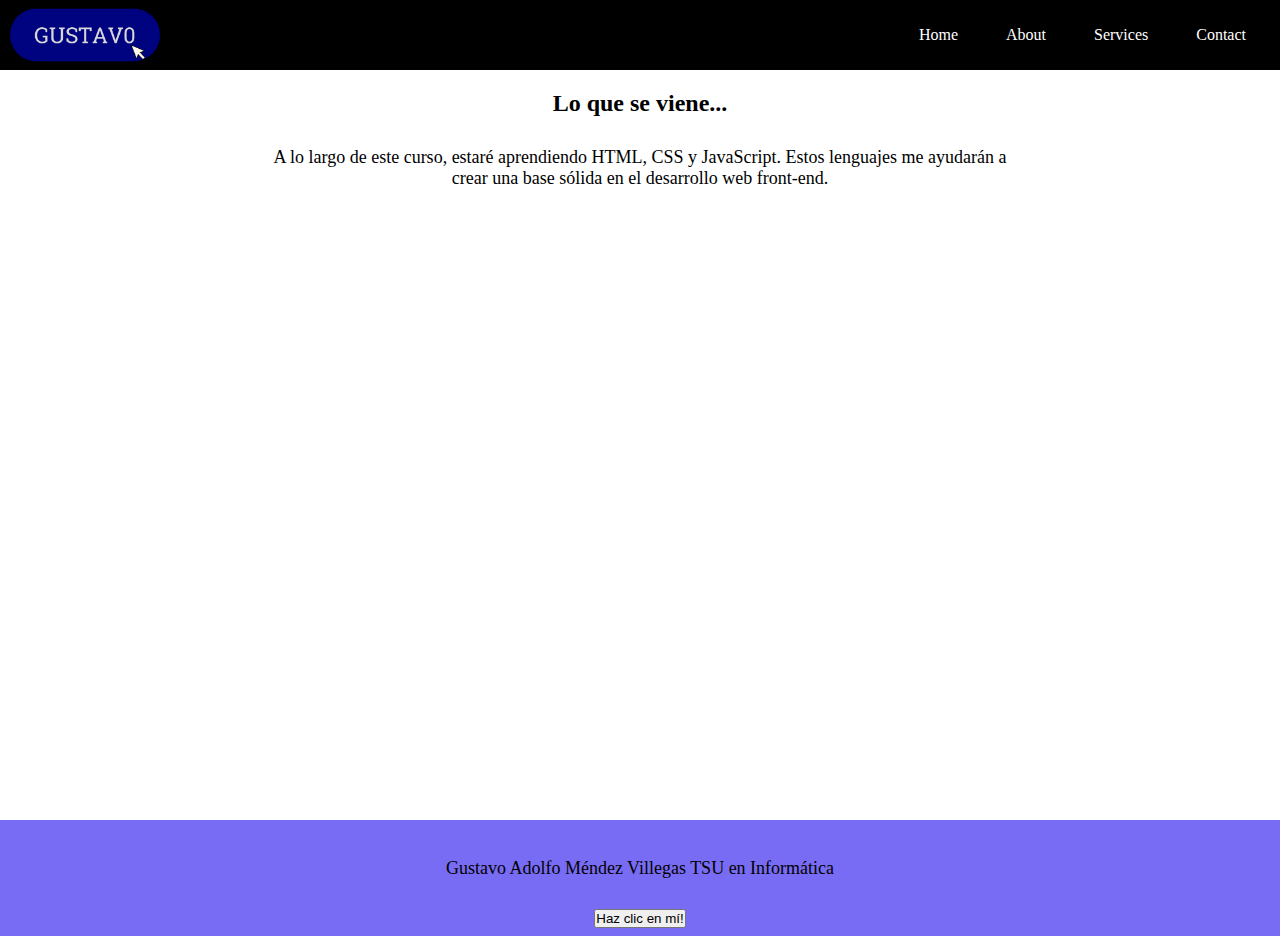
<file: index.html>
<!DOCTYPE html>
<html lang="en">
<head>
    <meta charset="UTF-8">
    <meta http-equiv="X-UA-Compatible" content="IE=edge">
    <meta name="viewport" content="width=device-width, initial-scale=1">
    <link href="styles.css" rel="stylesheet" type="text/css">
    <title>MI SITIO WEB DE EGG</title>
</head>
<body>
    <!--<div class="container-nav">
        <nav class="navbar"  role="navigation">
          <a href="#" class="brand">Mi página web</a>
          <ul class="nav-links">
            <li><a href="index.html">Home</a></li>
            <li><a href="about.html">About</a></li>
            <li><a href="services.html">Services</a></li>
            <li><a href="contact.html">Contact</a></li>
          </ul>
        </nav>
        <button class="button-menu-toggle">Menu</button>
    </div>
-->
    <!--
    <header>
        <nav>
            <ul>
                <li><a href="index.html">Inicio</a></li>
                <li><a href="servicios.html">Servicios</a></li>
                <li><a href="nosotros.html">Nosotros</a></li>
                <li><a href="contacto.html">Contacto</a></li>
            </ul>
        </nav>
    </header>
-->
<!--
    <div class="container">
        <h1>Bienvenidos a mi primer Website</h1>
        <section>
            <h2>Presentación</h2>
            <p>Soy [Tu nombre], ¡y esta es mi primera página web!</p>
            <p>Estoy aprendiendo desarrollo web para crear sitios web visualmente atrapantes y funcionales.</p>
        </section>
        <section>
            <h2>Lo que se viene...</h2>
            <p>
            A lo largo de este curso, estaré aprendiendo HTML, CSS y JavaScript. Estos lenguajes me ayudarán a crear una base sólida en el desarrollo web front-end.
            </p>
        </section>
        <button onclick="showAlert()">Haz clic en mi! </button>
    </div>
-->
        <header>
            <div class="container-nav">
                <nav class="navbar"  role="navigation">
                    <a href="#" class="brand">
                        <img id="logo" src="logo.png" >
                    </a>
                    <ul class="nav-links">
                        <li><a href="index.html">Home</a></li>
                        <li><a href="about.html">About</a></li>
                        <li><a href="services.html">Services</a></li>
                        <li><a href="contact.html">Contact</a></li>
                    </ul>
                </nav>
                <button class="button-menu-toggle">Menu</button>
            </div>
        </header>
       
            <main>
                <div class="container">
                    <h2>Lo que se viene...</h2>
                    <p>
                    A lo largo de este curso, estaré aprendiendo HTML, CSS y JavaScript. Estos lenguajes me ayudarán a crear una base sólida en el desarrollo web front-end.
                    </p>
                    <iframe class="video" width="auto" height="auto" src="https://www.youtube.com/embed/hhsBpwYafas" title="YouTube video player" frameborder="0" allow="accelerometer; autoplay; clipboard-write; encrypted-media; gyroscope; picture-in-picture; web-share" allowfullscreen></iframe>
                </div>
            </main>
        
        <footer>
            <p>Gustavo Adolfo Méndez Villegas TSU en Informática</p>
            <button onclick="showAlert()">Haz clic en mí!</button>    
        </footer> 
           
  <script type="text/javascript" src="script.js"></script>
    <script type="text/javascript" src="hola.js"></script>
</body>
</html>
</file>
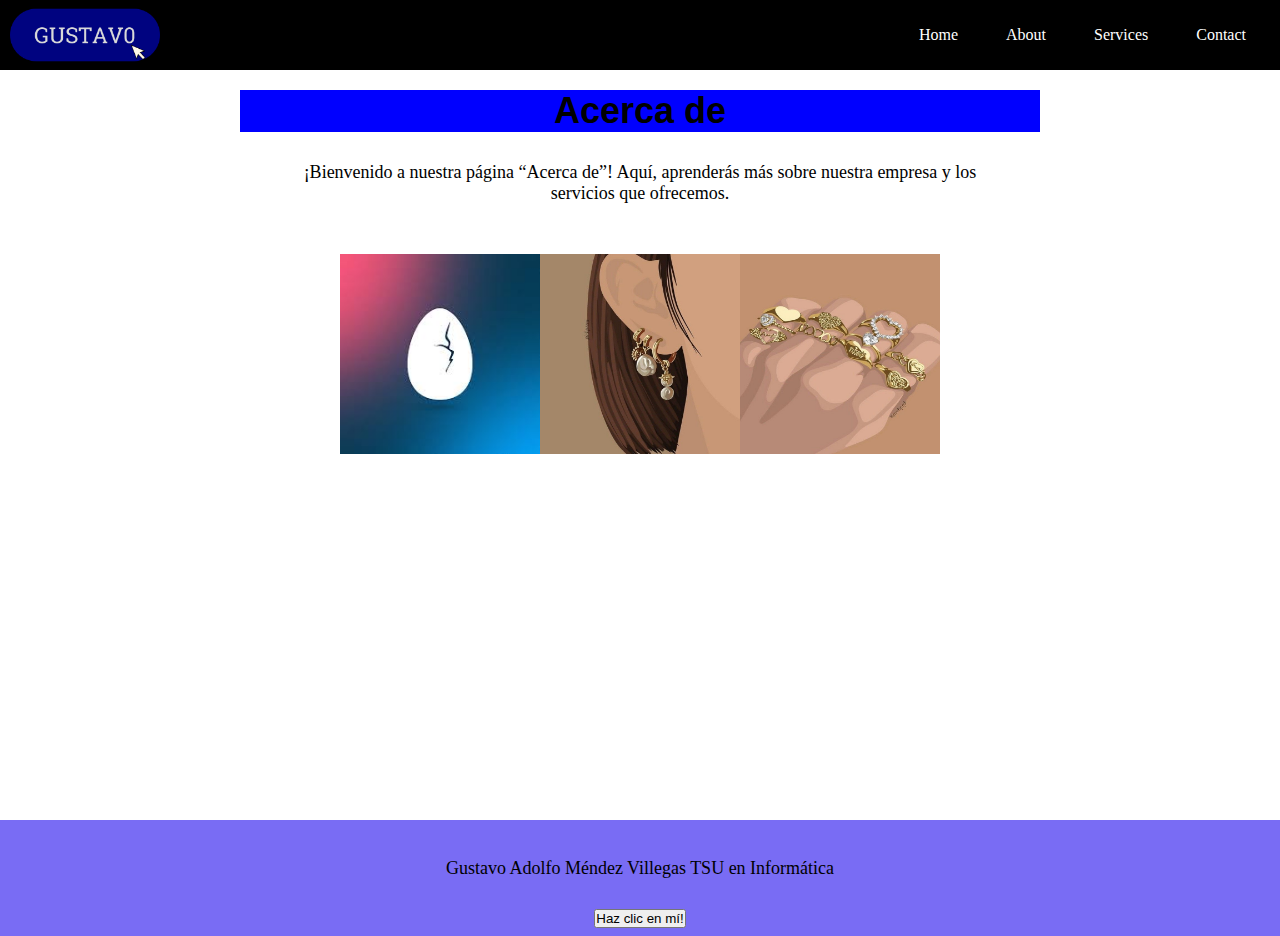
<file: about.html>
<!DOCTYPE html>
<html lang="en">
<head>
    <meta charset="UTF-8">
    <meta http-equiv="X-UA-Compatible" content="IE=edge">
    <meta name="viewport" content="width=device-width, initial-scale=1.0">
    <link href="styles.css" rel="stylesheet" type="text/css">

    <title>MI SITIO WEB DE EGG</title>
</head>
<body>
    <div class="container-nav">
        <nav class="navbar"  role="navigation">
            <a href="#" class="brand">
                <img id="logo" src="logo.png" >
            </a>
          <ul class="nav-links">
            <li><a href="index.html">Home</a></li>
            <li><a href="about.html">About</a></li>
            <li><a href="services.html">Services</a></li>
            <li><a href="contact.html">Contact</a></li>
          </ul>
        </nav>
        <button class="button-menu-toggle">Menu</button>
    </div>
    <main>
        <div class="container">
            <h1>Acerca de</h1>
            <p>¡Bienvenido a nuestra página “Acerca de”! Aquí, aprenderás más sobre nuestra empresa y los servicios que ofrecemos.</p>
        </div>
    
        <div class="img-container">
            <img src="egg.jpg" alt="Descripción de la imagen 1" />
            <img src="descarga (19).jpg" alt="Descripción de la imagen 2" />
            <img src="descarga (20).jpg" alt="Descripción de la imagen 3" /><br>
        </div>
    </main>
    <footer>
        <p>Gustavo Adolfo Méndez Villegas TSU en Informática</p>
        <button onclick="showAlert()">Haz clic en mí!</button>    
    </footer> 
    <script type="text/javascript" src="hola.js"></script>
    <script type="text/javascript" src="script.js"></script>

</body>
</html>
</file>
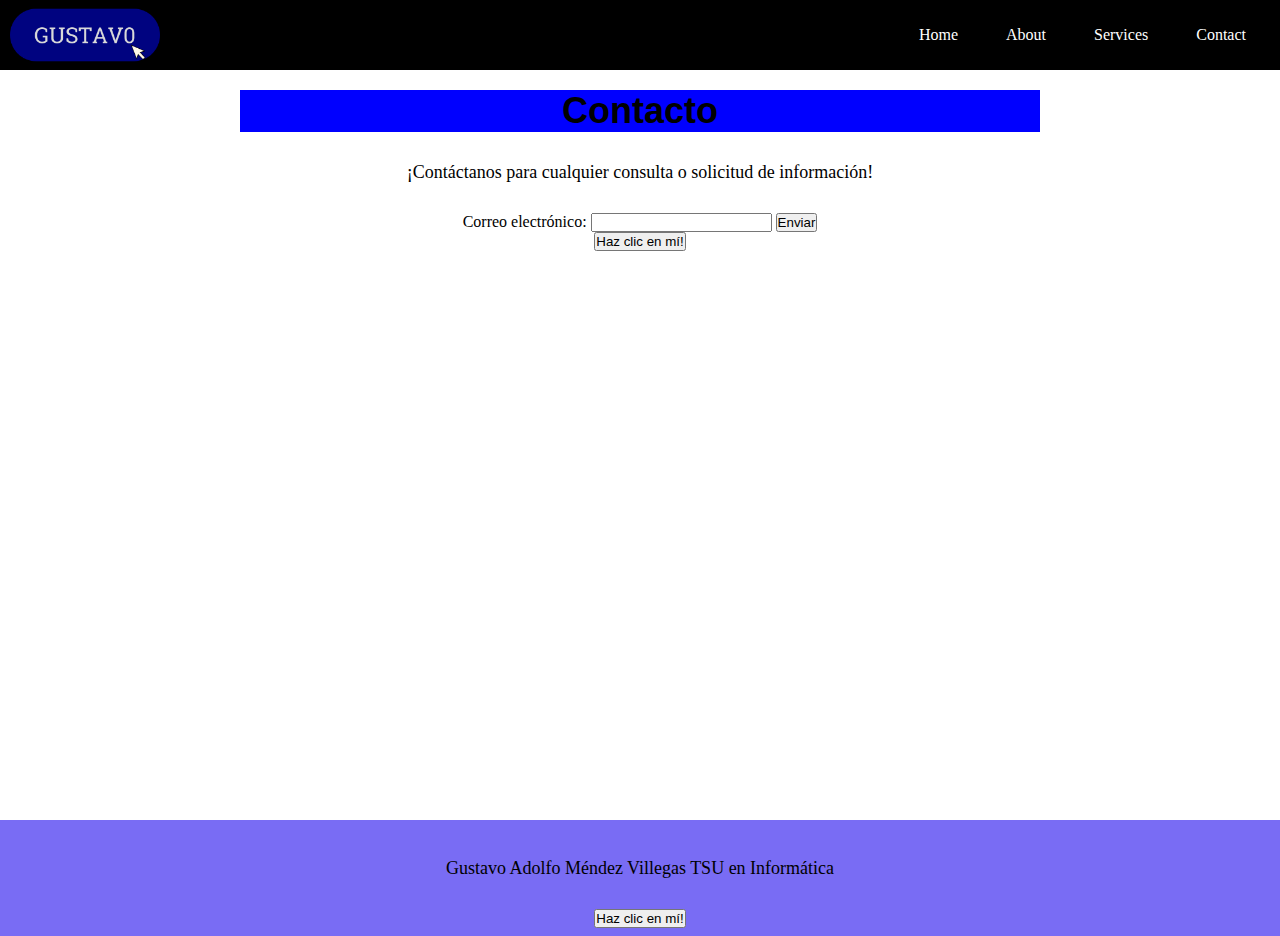
<file: contact.html>
<!DOCTYPE html>
<html lang="en">
<head>
    <meta charset="UTF-8">
    <meta http-equiv="X-UA-Compatible" content="IE=edge">
    <meta name="viewport" content="width=device-width, initial-scale=1.0">
    <link href="styles.css" rel="stylesheet" type="text/css">
    <title>MI SITIO WEB DE EGG</title>
</head>
<body>
    <div class="container-nav">
        <nav class="navbar"  role="navigation">
            <a href="#" class="brand">
                <img id="logo" src="logo.png" >
            </a>
          <ul class="nav-links">
            <li><a href="index.html">Home</a></li>
            <li><a href="about.html">About</a></li>
            <li><a href="services.html">Services</a></li>
            <li><a href="contact.html">Contact</a></li>
          </ul>
        </nav>
        <button class="button-menu-toggle">Menu</button>
    </div>
    <main>
        <div class="container">
            <h1>Contacto</h1>
            <p>¡Contáctanos para cualquier consulta o solicitud de información!</p>
            <form id="myForm">
                <label for="email">Correo electrónico:</label>
                <input type="email" id="email" name="email" required>
                <button type="submit">Enviar</button>
            </form> 
            <button onclick="showAlert()">Haz clic en mí!</button>     
        </div>
    </main>
    <footer>
        <p>Gustavo Adolfo Méndez Villegas TSU en Informática</p>
        <button onclick="showAlert()">Haz clic en mí!</button>    
    </footer> 
    <script type="text/javascript" src="hola.js"></script>
    <script type="text/javascript" src="script.js"></script>
    
</body>
</html>
</file>
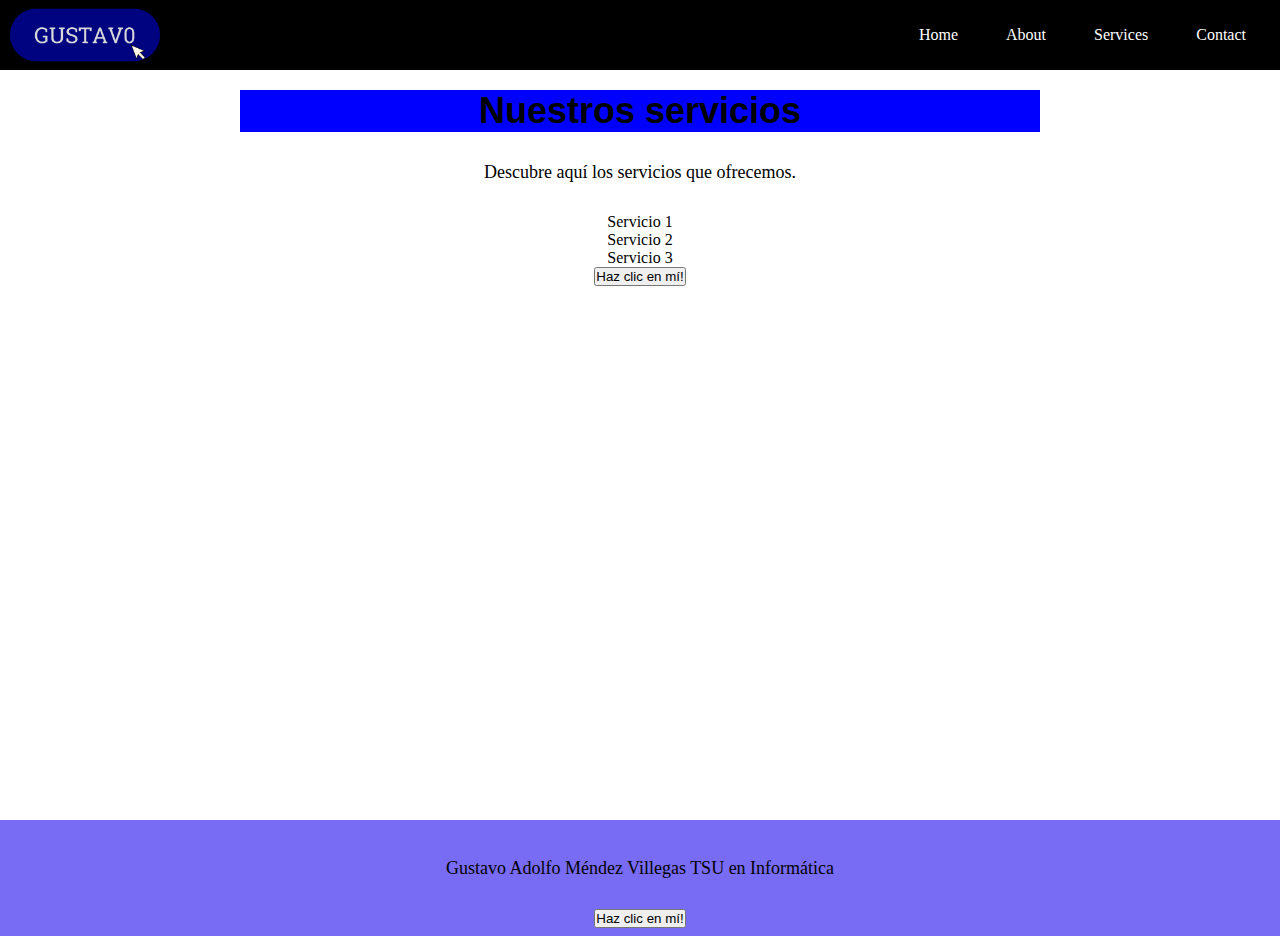
<file: services.html>
<!DOCTYPE html>
<html lang="en">
<head>
    <meta charset="UTF-8">
    <meta http-equiv="X-UA-Compatible" content="IE=edge">
    <meta name="viewport" content="width=device-width, initial-scale=1.0">
    <link href="styles.css" rel="stylesheet" type="text/css">
    <title>MI SITIO WEB DE EGG</title>
</head>
<body>
    <div class="container-nav">
        <nav class="navbar"  role="navigation">
          <a href="#" class="brand">
            <img id="logo" src="logo.png" >
          </a>
          <ul class="nav-links">
            <li><a href="index.html">Home</a></li>
            <li><a href="about.html">About</a></li>
            <li><a href="services.html">Services</a></li>
            <li><a href="contact.html">Contact</a></li>
          </ul>
        </nav>
        <button class="button-menu-toggle">Menu</button>
    </div>
    <main>
      <div class="container">
        <h1>Nuestros servicios</h1>
        <p>Descubre aquí los servicios que ofrecemos.</p>
        <ul>
          <li>Servicio 1</li>
          <li>Servicio 2</li>
          <li>Servicio 3</li>
        </ul>        
        <button onclick="showAlert()">Haz clic en mí!</button>
      </div>
    </main>
    <footer>
      <p>Gustavo Adolfo Méndez Villegas TSU en Informática</p>
      <button onclick="showAlert()">Haz clic en mí!</button>    
  </footer> 


    <script type="text/javascript" src="hola.js"></script>
    <script type="text/javascript" src="script.js"></script>
</body>
</html>
</file>
<file: styles.css>
* {
  margin: 0px;
  padding: 0px;
}
body{
  color: black;
  width: 100% ;
}

h1 {
   font-size: 36px; 
   background-color: blue;
   font-family: 'arial', sans-serif;
   text-align: center;
}

.greeting{
text-align: center;

}

main {
  min-height: 80vh;
}

footer {
  position: relative;
  bottom: 0;
  z-index: -1;
  display: flex;
  flex-direction: column;
  align-items: center;
  justify-content: center;
  background-color: #796cf4;
  min-height: 100px;
  text-align: center;
  width: 100%;
  padding: 0.5em 0;
  margin-top: 30px;
}

.boton{
text-align: center;
}
/*
header {
    background-color: #333;
    color: #fff;
    text-align: center;
    padding: 20px;
  }

*/

.container {
  max-width: 800px;
  margin: auto;
  padding: 20px;
  text-align: center;
}

.row {
  display: flex;
  flex-wrap: wrap;
  margin: 10px;
}

.column {
  flex: 1;
  padding: 10px;
}

.img-container {
  display: flex;
  flex-wrap: wrap;
  justify-content: center;
  align-items: center;
}

img {
  width: 200px;
  height: 200px;
}

#logo {
  width: 150px;
  height: 150px;
}

/*
nav ul {
    list-style: none;
    margin: 0;
    padding: 0;
  }

nav li {
    display: inline-block;
    margin-right: 20px;
  }

nav a {
    color: #fff;
    text-decoration: none;
    padding: 5px;
  }
nav a:hover {
    color: #1BF7DE;
  }
*/

p{
    font-family: Georgia, 'Times New Roman', Times, serif;
    font-size: 18px;
    padding: 10px;
    margin: 20px;
    color: black;
}


.container-nav {
    display: flex;
    padding: 10px;
    height: 50px;
    background-color: black;
  }
  
  
  .navbar {
    display: flex;
    justify-content: space-between;
    width: 100%;
  }
  
  
  .brand {
    display: flex;
    align-items: center;
  }
  
  
  li>a {
    padding: 8px 24px;
  }
  
  
  li {
    list-style-type: none;
  }
  
  
  a {
    color: white;
    text-decoration:none;
  }
  
  
  .nav-links {
    display: flex;
    align-items: center;
  }
  
  
  .button-menu-toggle {
    display: none;
  }
/*
  
@media (max-width: 767px) {
    header {
        background-color: red;
    }
}

@media (max-width:767px){
    nav {
        font-size: 16px
    }
}
@media (min-width: 1200px) {
    header {
        width: 1200px;
    }
}
*/
@media (max-width: 768px) {
    .column {
      flex: 100%;
    }
  
  
    .nav-links {
      display: none;
    }
  
  
    .button-menu-toggle {
      display: block;
      background-color: white;
      border:none;
      border-radius: 50px;
      padding: 0 24px;
      font-family: monospace;
      font-weight: bold;
      font-size: 20px;
    }
   
    .nav-links.nav-links-responsive {
      position: absolute;
      display: flex;
      background-color: rgba(20,20,20,0.95);
      width: 100%;
      height: 100%;
      top: 70px;
      left: 0;
      flex-direction: column;
      padding-top: 200px;
      align-items: center;
      gap:70px;
      font-size: 40px;
    }
    .img.container {
      flex-direction: column;
    }

  }

  @media (max-width: 600px) {
    .column {
      flex: 100%;
    }
  }

  @media (max-width:600px) {
    .video {
      flex: 100%;
    }
  }
</file>
